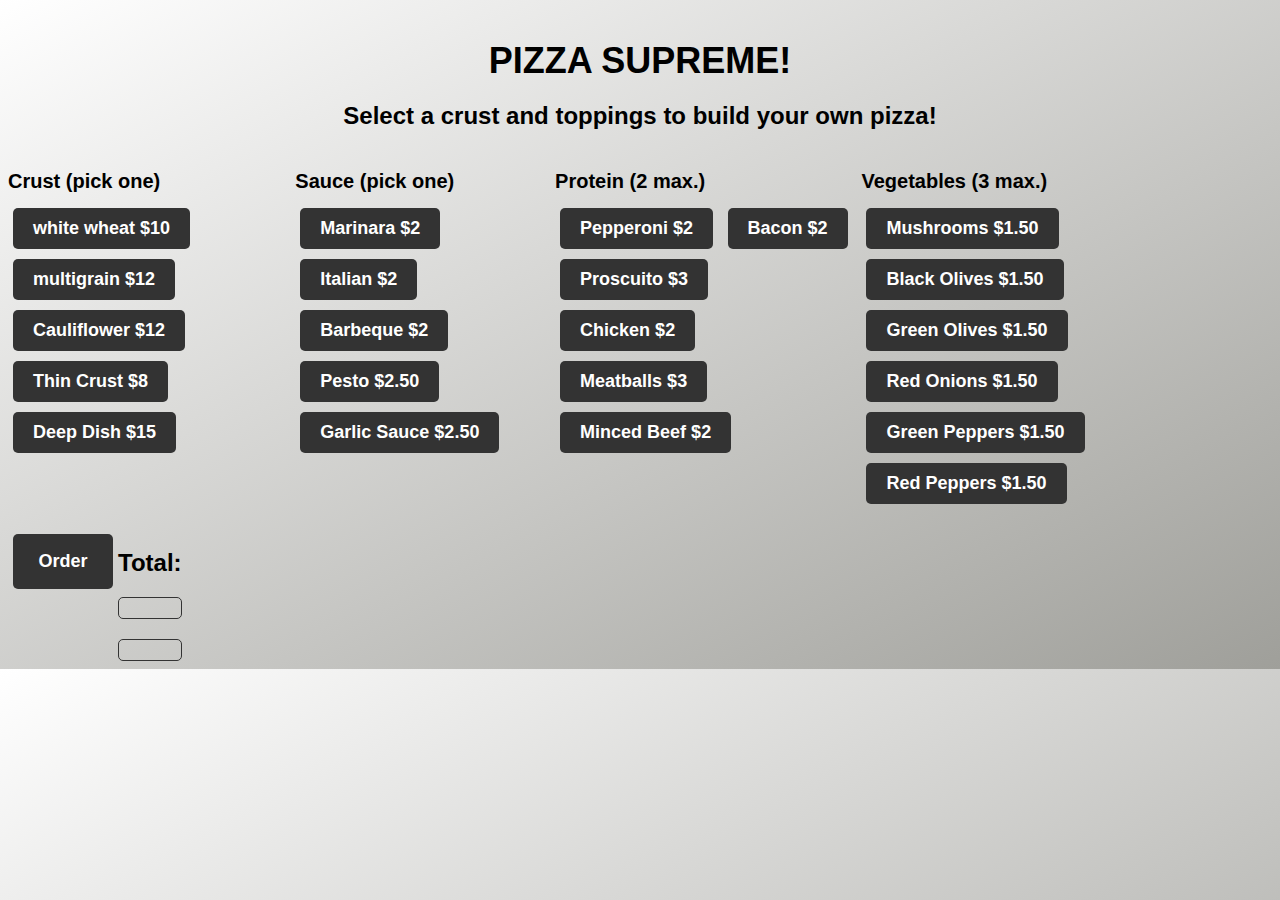
<file: index.html>
<!DOCTYPE html>
<html lang="en">
<head>
    <meta charset="UTF-8">
    <meta http-equiv="X-UA-Compatible" content="IE=edge">
    <meta name="viewport" content="width=device-width, initial-scale=1.0">
    <link href="https://cdn.jsdelivr.net/npm/bootstrap@5.3.0-alpha3/dist/css/bootstrap.min.css" rel="stylesheet" integrity="sha384-KK94CHFLLe+nY2dmCWGMq91rCGa5gtU4mk92HdvYe+M/SXH301p5ILy+dN9+nJOZ" crossorigin="anonymous">
    <script src="https://cdn.jsdelivr.net/npm/bootstrap@5.3.0-alpha3/dist/js/bootstrap.bundle.min.js" integrity="sha384-ENjdO4Dr2bkBIFxQpeoTz1HIcje39Wm4jDKdf19U8gI4ddQ3GYNS7NTKfAdVQSZe" crossorigin="anonymous"></script>
    <link href="https://cdn.jsdelivr.net/npm/bootstrap@5.3.0/dist/css/bootstrap.min.css" rel="stylesheet" integrity="sha384-9ndCyUaIbzAi2FUVXJi0CjmCapSmO7SnpJef0486qhLnuZ2cdeRhO02iuK6FUUVM" crossorigin="anonymous">
    <script src="https://cdn.jsdelivr.net/npm/bootstrap@5.3.0/dist/js/bootstrap.bundle.min.js" integrity="sha384-geWF76RCwLtnZ8qwWowPQNguL3RmwHVBC9FhGdlKrxdiJJigb/j/68SIy3Te4Bkz" crossorigin="anonymous"></script>
    <link rel="stylesheet" href="style.css">
    <title>Pizza Supreme</title>
</head>

<body>
  <div class="container">
    <div class="row">
      <div clas="col">
      <h1>PIZZA SUPREME!</h1>
      <h2>Select a crust and toppings to build your own pizza!</h2>
      <div class="row">
      <div class="menu" id="buttons">
        <div id="crust" onclick="handleClick()" data-clicks="0">
          <h3>Crust (pick one)</h3>
          <button x-price="10">white wheat $10</button>
          <button x-price="12">multigrain $12</button>
          <button x-price="12">Cauliflower $12</button>
          <button x-price="8">Thin Crust $8</button>
          <button x-price="15">Deep Dish $15</button>
        </div>
          <div id="sauce" onclick="handleClick()" data-clicks="0">  
          <h3>Sauce (pick one)</h3>
          <button x-price="2">Marinara $2</button>
          <button x-price="2">Italian $2</button>   
          <button x-price="2">Barbeque $2</button>       
          <button x-price="2.50">Pesto $2.50</button>    
          <button x-price="2.50">Garlic Sauce $2.50</button>
        </div>
          <div id="protein" onclick="handleClick()" data-clicks="0">
          <h3>Protein (2 max.)</h3>
          <button x-price="2">Pepperoni $2</button>
          <button x-price="2">Bacon $2</button>  
          <button x-price="3">Proscuito $3</button> 
          <button x-price="2">Chicken $2</button>  
          <button x-price="3">Meatballs $3</button>
          <button x-price="2">Minced Beef $2</button>    
        </div>
          <div id="vegetables" onclick="handleClick()" data-clicks="0">   
          <h3>Vegetables (3 max.)</h3>
          <button x-price="1.50">Mushrooms $1.50</button> 
          <button x-price="1.50">Black Olives $1.50</button>
          <button x-price="1.50">Green Olives $1.50</button>
          <button x-price="1.50">Red Onions $1.50</button> 
          <button x-price="1.50">Green Peppers $1.50</button>
          <button x-price="1.50">Red Peppers $1.50</button>
        </div>
      </div>  
      </div>
    </div>        
    </div>
  </div>  
  </div>
  </div>      
    <div class="row mb-2" id="total-section">
      <div class="col-lg-4 ms-5">
        <button id="buy">Order</button>
      </div>
      <div class="col d-flex justify-content-start">  
        <h2>Total:</h2>
        <div class="total-section1" id="items"></div>
        <div class="total-section2" id="total"></div>
      </div>
    </div>

    <!--Javascript section start-->  

    <script>
      let buttons = document.querySelectorAll("button[x-price]");
      let totalDiv = document.getElementById("total");
      let itemsDiv = document.getElementById("items");
      let totalPrice = 0;

    // Function below resets the click counters on all the buttons when the exceeded number of clicks (toppings) per category is exceeded  
    function resetAllClickCounters() {
    const crustDiv = document.getElementById("crust");
    const sauceDiv = document.getElementById("sauce");
    const proteinDiv = document.getElementById("protein");
    const vegDiv = document.getElementById("vegetables");
    crustDiv.setAttribute("data-clicks", 0);
    sauceDiv.setAttribute("data-clicks", 0);
    proteinDiv.setAttribute("data-clicks", 0);
    vegDiv.setAttribute("data-clicks", 0);
  }
  //Click event listener for each button followed by the handlers for each section (crust, sauce, protein, vegetables).
      buttons.forEach((button) => {
          button.addEventListener("click", (e) => {
              totalPrice += parseFloat(e.target.getAttribute("x-price"));
              totalDiv.textContent = totalPrice;
              let li = document.createElement("li");
              li.textContent = e.target.textContent;
              itemsDiv.appendChild(li);
          });
      });
      function handleCrustClick() {
          let crustDiv = document.getElementById("crust");
          let clicks = crustDiv.getAttribute("data-clicks");
          if (clicks < 1) {
              clicks++;
              crustDiv.setAttribute("data-clicks", clicks);
          } else {
              alert("Pick one crust.");
              resetAllClickCounters();
              crustDiv.addEventListener("click", handleCrustClick);
              totalDiv.textContent = 0;
              totalPrice = 0;
              itemsDiv.textContent = " ";
          }
      };
      function handleSauceClick() {
          let sauceDiv = document.getElementById("sauce");
          let clicks = sauceDiv.getAttribute("data-clicks");
          if (clicks < 1) {
              clicks++;
              sauceDiv.setAttribute("data-clicks", clicks);
          } else {
              alert("Pick one sauce.");
              resetAllClickCounters();
              sauceDiv.addEventListener("click", handleSauceClick);
              totalDiv.textContent = 0;
              totalPrice = 0;
              itemsDiv.textContent = " ";
          }
      };
      function handleProteinClick() {
          let proteinDiv = document.getElementById("protein");
          let clicks = proteinDiv.getAttribute("data-clicks");
          if (clicks < 2) {
              clicks++;
              proteinDiv.setAttribute("data-clicks", clicks);
          } else {
              alert("Pick a maximum of two sources of protein.");
              resetAllClickCounters();
              proteinDiv.addEventListener("click", handleProteinClick);
              totalDiv.textContent = 0;
              totalPrice = 0;
              itemsDiv.textContent = " ";
          }
      };
      function handleVegetablesClick() {
          let vegDiv = document.getElementById("vegetables");
          let clicks = vegDiv.getAttribute("data-clicks");
  
          if (clicks < 3) {
              clicks++;
              vegDiv.setAttribute("data-clicks", clicks);
          } else {
              alert("Pick a maximum of three vegetables.");
              resetAllClickCounters();
              vegDiv.addEventListener("click", handleVegetablesClick);
              totalDiv.textContent = 0;
              totalPrice = 0;
              itemsDiv.textContent = " ";
          }
      };
      const crustDiv = document.getElementById("crust");
      const sauceDiv = document.getElementById("sauce");
      const proteinDiv = document.getElementById("protein");
      const vegDiv = document.getElementById("vegetables");
      const buyButton = document.getElementById("buy");
  
      crustDiv.addEventListener("click", handleCrustClick);
      sauceDiv.addEventListener("click", handleSauceClick);
      proteinDiv.addEventListener("click", handleProteinClick);
      vegDiv.addEventListener("click", handleVegetablesClick);
      buyButton.addEventListener("click", function() {
        alert("Your order costs " + "$" + totalPrice + ". Your custom pizza is on its way!");
        totalDiv.textContent = 0;
        totalPrice = 0;
        itemsDiv.textContent = " ";
      });
  </script>

  <!--Javascript section end-->

</body>
</html>
</file>
<file: style.css>
/* Default font family and font sizes */
  body {
    font-family: Arial, sans-serif;
    font-size: 16px;
    background-image: linear-gradient(to bottom right, rgb(255, 255, 255), rgb(159, 159, 154))
  }
  
  .menu {
    display: flex;
    flex-direction: row;
  }
  
  #total-section {
    display: flex;
    flex-direction: row;
  }
  #total-section1,
  #total-section2 {
    margin: 10px;
  }
  
  /* Styling for the header */
  h1 {
    font-size: 36px;
    margin-top: 40px;
    margin-bottom: 20px;
    text-align: center;
  }
  
  h2 {
    font-size: 24px;
    margin-top: 20px;
    margin-bottom: 10px;
    text-align: center;
  }
  
  h3 {
    font-size: 20px;
    margin-top: 30px;
    margin-bottom: 10px;
  }
  
  /* Styling for the buttons */
  button {
    display: inline-block;
    padding: 10px 20px;
    margin: 5px;
    font-size: 18px;
    font-weight: bold;
    text-align: center;
    color: #fff;
    background-color: #333;
    border: none;
    border-radius: 5px;
    cursor: pointer;
  }
  
  #buy {
    width: 100px;
    height: 55px;
  }

  /* Button hover effect */
  button:hover {
    background-color: #555;
  }
  
  /* Styling for the total and items divs */
  #total,
  #items {
    margin-top: 20px;
    padding: 10px;
    font-size: 24px;
    font-weight: bold;
    text-align: center;
    border: 1px solid #333;
    border-radius: 5px;
  }
  
  #buttons > div {
    margin-bottom: 20px;
  }
  
  /* Styling for the footer */
  footer {
    margin-top: 50px;
    text-align: center;
    font-size: 14px;
    color: #777;
  }
</file>
